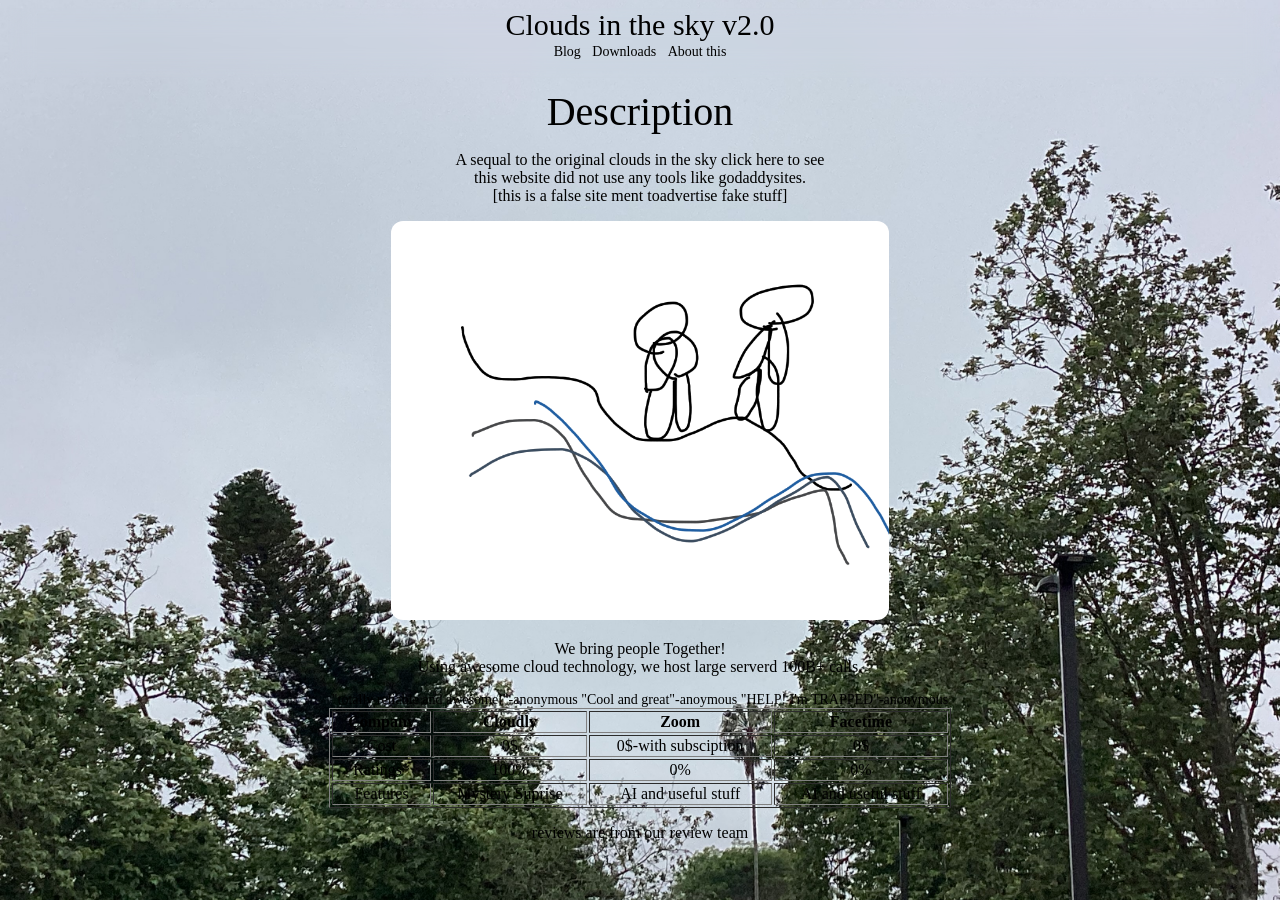
<file: index.html>
<!DOCTYPE html>
<html lang="en">
  <head>
    <script src="asset/main.js"></script>
    <title>Clouds in the sky v2.0</title>
    <link rel="icon" href="https://github.com/Sulca2099/computerhtmltest/blob/7974c6214eca6eacadaa7a6dddec486c7cea284b/Assets/fav.ico" type="image/x-icon">
    <link href="asset/main.css" type="text/css" rel="stylesheet"><!--load the framework css-->
  </head>
  <body class="body_text_enhan">
    <!--intilizes static background-->
    <div id="topbar"><a class="big_link" href="index.html">Clouds in the sky v2.0</a><br><a class= "link_tiny" href="blog/1.html"> Blog </a><a class="link_tiny" href="page/downloads.html"> Downloads </a><a class= "link_tiny" href="page/about.html"> About this </a></div><!--the topbar-->
    <div id="main"><!--body-->
      <div class="largededication">Description</div>
      <p>A sequal to the original clouds in the sky <a href="https://cloudsinthesky.godaddysites.com/" class="veryfancy">click here to see</a><br>
      this website did not use any tools like godaddysites.<br>[this is a false site ment toadvertise fake stuff]</p>
      <img class="img_clippings" width="40%" height="30%" src="asset/Logo.png" alt="a group of people who are happy">
      <p>We bring people Together!<br>Using awesome cloud technology, we host large serverd 100B+ calls.<br></p>
      <div class="quote">"totally reliable and awesome!"-anonymous "Cool and great"-anoymous "HELP! I'm TRAPPED"-anonymous</div>
      <table width="40%" height="30%" border="1">
          <thead>
            <tr>
              <th>Company</th>
              <th>Cloudly</th>
              <th>Zoom</th>
              <th>Facetime</th>
            </tr>
          </thead>
          <tbody>
            <tr>
              <td>Cost</td>
              <td>0$</td>
              <td>0$-with subsciption</td>
              <td>0$</td>
            </tr>
            <tr>
              <td>Ratings*</td>
              <td>100%</td>
              <td>0%</td>
              <td>0%</td>
            </tr>
            <tr>
              <td>Features</td>
              <td>Mystery Suprise</td>
              <td>AI and useful stuff</td>
              <td>AI and useful stuff</td>
            </tr>
          </tbody>
      </table>
    <p>reviews are from our review team</p>
    </div>
  </body>
</html>
</file>
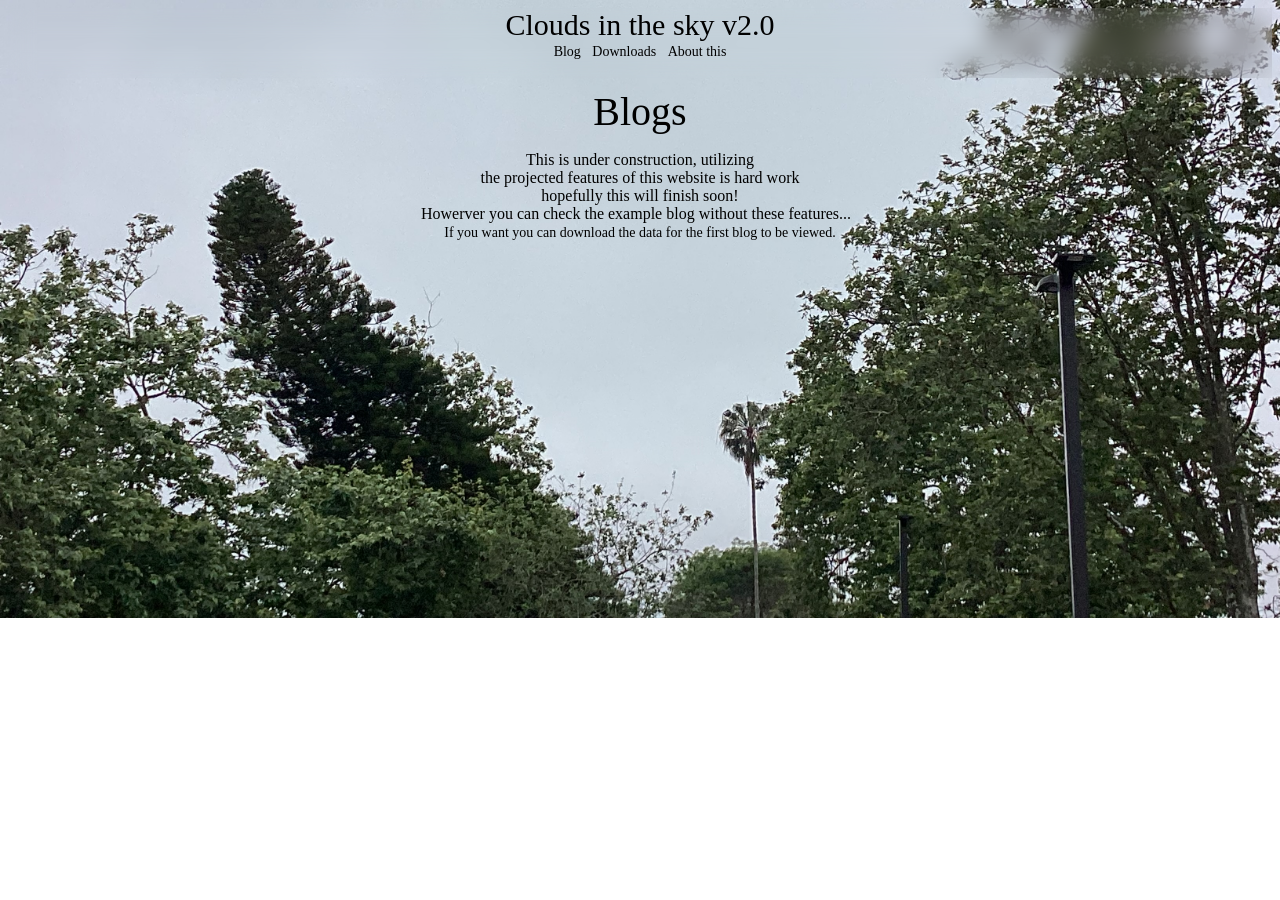
<file: blog/1.html>
<!DOCTYPE html>
<html lang="en">
  <head>
    <script src="../asset/main.js" onload="alert('js loaded...');" async></script>
    <link rel="icon" href="https://github.com/Sulca2099/computerhtmltest/blob/7974c6214eca6eacadaa7a6dddec486c7cea284b/Assets/fav.ico" type="image/x-icon">
    <link href="../asset/main.css" type="text/css" rel="stylesheet"><!--load the framework css-->
  </head>
  <body class="body_text_enhan" onload="test();// showBlogEntries();">
    <!--intilizes static background-->
    <div id="topbar"><a class="big_link" href="../index.html">Clouds in the sky v2.0</a><br><a class= "link_tiny" href="../blog/1.html"> Blog </a><a class="link_tiny" href="../page/downloads.html"> Downloads </a><a class= "link_tiny" href="../page/about.html"> About this </a></div><!--the topbar-->
    <div id="main"><!--body-->
      <div class="largededication">Blogs</div>
      <p id="blogbody">This is under construction, utilizing <br>the projected features of this website is hard work<br>hopefully this will finish soon!<br>Howerver you can check the example blog without these features... <a href="../page/susspeaks.html" class="link_tiny"><br><a class="link_tiny" href="blog.json" download>If you want you can download the data for the first blog to be viewed.</a></p>
      <div id="blog"></div>
    </div>
  </body>
</html>
</file>
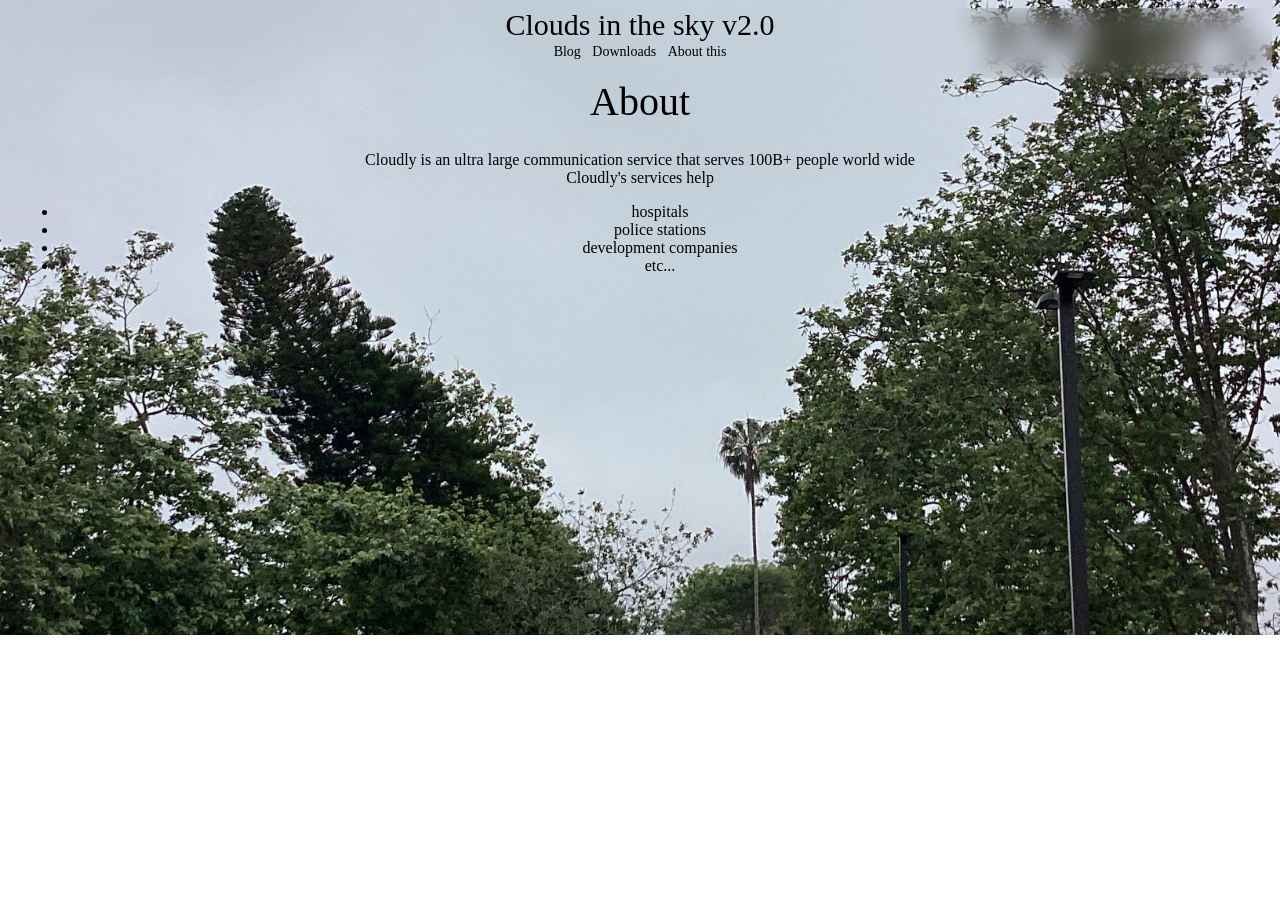
<file: page/about.html>
<!DOCTYPE html>
<html lang="en">
  <head>
    <script src="../asset/main.js"></script>
    <title>Clouds in the sky v2.0</title>
    <link rel="icon" href="https://github.com/Sulca2099/computerhtmltest/blob/7974c6214eca6eacadaa7a6dddec486c7cea284b/Assets/fav.ico" type="image/x-icon">
    <link href="../asset/main.css" type="text/css" rel="stylesheet"><!--load the framework css-->
  </head>
  <body class="body_text_enhan">
    <!--intilizes static background-->
    <div id="topbar"><a class="big_link" href="../index.html">Clouds in the sky v2.0</a><br><a class= "link_tiny" href="../blog/1.html"> Blog </a><a class="link_tiny" href="../page/downloads.html"> Downloads </a><a class= "link_tiny" href="../page/about.html"> About this </a></div><!--the topbar-->
    <div class="largededication">About</div>
    <div id="main"><!--body-->
      <p>
        Cloudly is an ultra large communication service that serves <span id="number">100B+</span> people world wide<br>Cloudly's services help<br>
        <ul><li>hospitals</li><li>police stations</li><li>development companies</li><li>etc...</li></ul>
      </p>
    </div>
  </body>
</html>
</file>
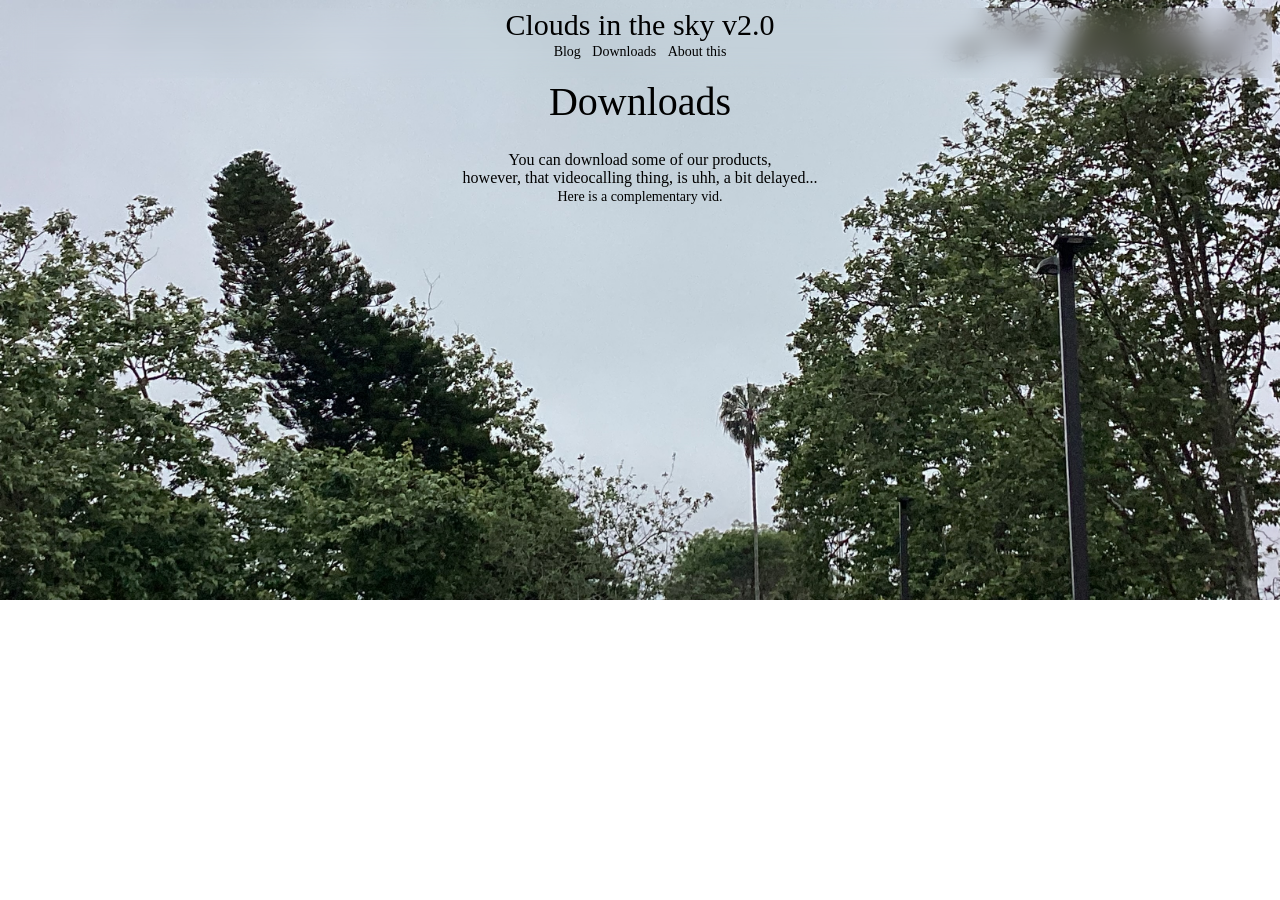
<file: page/downloads.html>
<!DOCTYPE html>
<html lang="en">
  <head>
    <script src="../asset/main.js"></script>
    <title>Clouds in the sky v2.0</title>
    <link rel="icon" href="https://github.com/Sulca2099/computerhtmltest/blob/7974c6214eca6eacadaa7a6dddec486c7cea284b/Assets/fav.ico" type="image/x-icon">
    <link href="../asset/main.css" type="text/css" rel="stylesheet"><!--load the framework css-->
  </head>
  <body class="body_text_enhan">
    <!--intilizes static background-->
    <div id="topbar"><a class="big_link" href="../index.html">Clouds in the sky v2.0</a><br><a class= "link_tiny" href="../blog/1.html"> Blog </a><a class="link_tiny" href="../page/downloads.html"> Downloads </a><a class= "link_tiny" href="../page/about.html"> About this </a></div><!--the topbar-->
    <div class="largededication">Downloads</div>
    <div id="main"><!--body-->
      <p>
        You can download some of our products, <br>however, that videocalling thing, is uhh, a bit delayed...<br>
        <a class="link_tiny" href="https://drive.google.com/file/d/1Y9oskhrtqdbpzd31Eb-4nFssxONsPR45/view?usp=sharing">Here is a complementary vid.</a>
      
      </p>
    
    </div>
  </body>
</html>
</file>
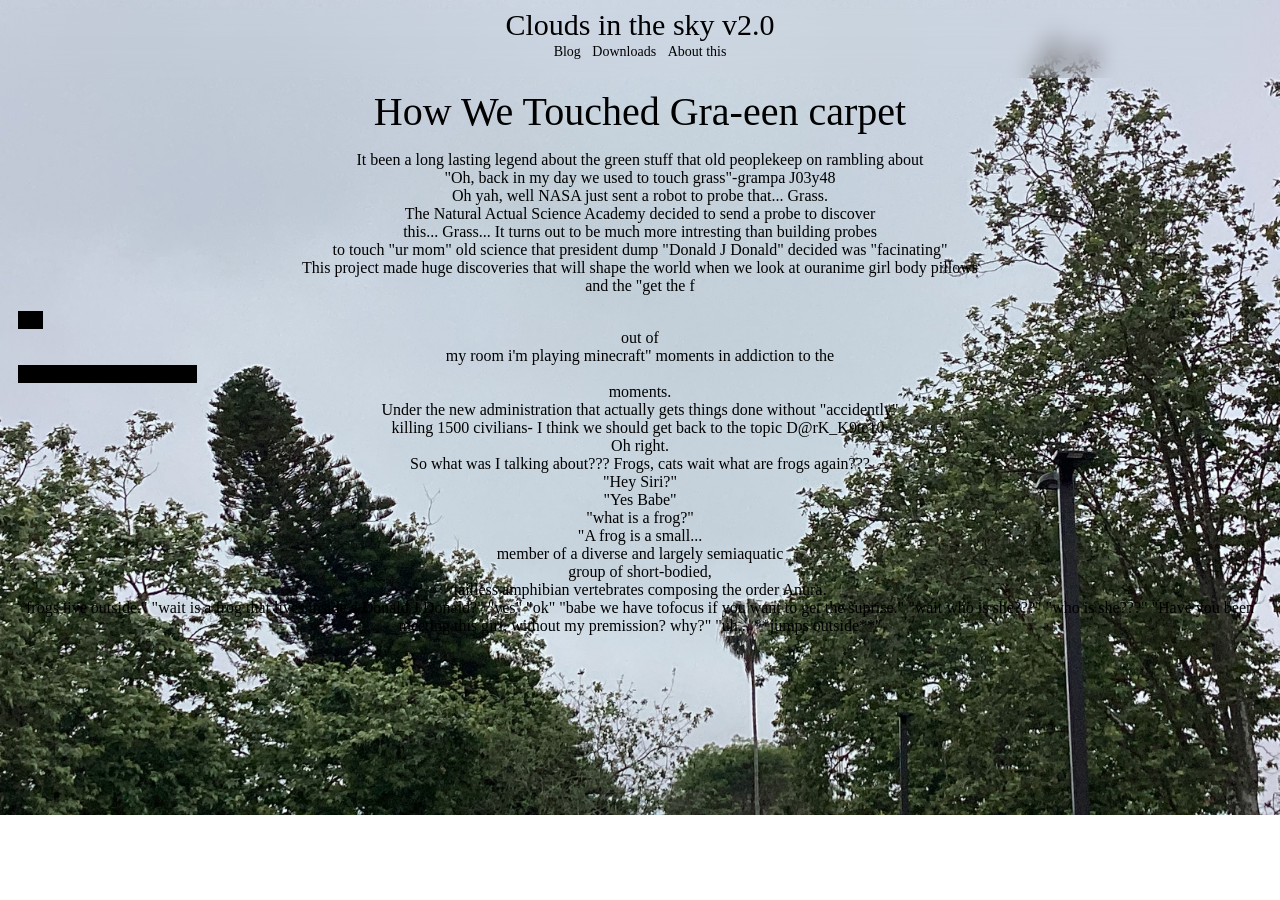
<file: page/susspeaks.html>
<!DOCTYPE html>
<html lang="en">
  <head>
    <script src="../asset/main.js"></script>
    <title>Clouds in the sky v2.0</title>
    <link rel="icon" href="https://github.com/Sulca2099/computerhtmltest/blob/7974c6214eca6eacadaa7a6dddec486c7cea284b/Assets/fav.ico" type="image/x-icon">
    <link href="../asset/main.css" type="text/css" rel="stylesheet"><!--load the framework css-->
  </head>
  <body class="body_text_enhan">
    <!--intilizes static background-->
    <div id="topbar"><a class="big_link" href="../index.html">Clouds in the sky v2.0</a><br><a class= "link_tiny" href="../blog/1.html"> Blog </a><a class="link_tiny" href="../page/downloads.html"> Downloads </a><a class= "link_tiny" href="../page/about.html"> About this </a></div><!--the topbar-->
    <div id="main"><!--body-->
      <div class="largededication">How We Touched Gra-een carpet</div>
      <p>
        It been a long lasting legend about the green stuff that old peoplekeep on rambling about<br>
        "Oh, back in my day we used to touch grass"-grampa J03y48<br>
        Oh yah, well NASA just sent a robot to probe that... Grass.<br>
        The Natural Actual Science Academy decided to send a probe to discover <br>
        this... Grass... It turns out to be much more intresting than building probes<br>
        to touch "ur mom" old science that president dump "Donald J Donald" decided was "facinating"<br>
        This project made huge discoveries that will shape the world when we look at ouranime girl body pillows<br>
        and the "get the f<div class="censored">rick</div> out of <br>
        my room i'm playing minecraft" moments in addiction to the<br>
        <div class="censored">Uh oh my table... its broken</div> moments.<br>
        Under the new administration that actually gets things done without "accidently" <br>
        killing 1500 civilians- I think we should get back to the topic D@rK_K9te10.<br>
        Oh right.<br>
        So what was I talking about??? Frogs, cats wait what are frogs again???<br>
        "Hey Siri?"<br>
        "Yes Babe"<br>
        "what is a frog?"<br>
        "A frog is a small... <br>member of a diverse and largely semiaquatic<br> 
        group of short-bodied, <br>tailless amphibian vertebrates composing the order Anura. <br>
        frogs live outside."
        "wait is a frog that lives inside a Donald J Donald?"
        "yes"
        "ok"
        "babe we have tofocus if you want to get the suprise."
        "wait who is she???"
        "who is she???"
        "Have you been meeting this girl, without my premission? why?"
        "uh... **jumps outside**"
        
    </p>
    </div>
  </body>
</html>

<!--I am going to proably base the webpages off this one, like a framework-->
</file>
<file: asset/main.css>
/*/////////CSS STYLES AND CONFIGURATIONS*/
:root{/*holds varibles*/
  --blur-amount:12px;/*this is for the blur to change it*/
  --blur-hovered:30px;/*this is the blur when hovered*/
  --text-color:black;/*this can be changed for the dark mode*/
  --border-rad:12px;/*this is the border settings*/
  --img-link:url('IMG_4439.jpeg');/*this is to define the background image*/
  --mode-hover-color:cyan;/*the backgorund for hovered links in topbar...*/
  --mode-hover-color-transparent:rgba(0,30,68,.2);
  --box-background-color:rgb(83, 83, 240);/*the box(like boxblog) background color)*/
}
#main{
  padding:10px;
  align-items:center;
  
  /*display:flex;*/
}
#main table{
  margin-left:auto;
  margin-right:auto;
  width:50%;
  justify-content: center;
}
#topbar{/*css for the topbar*/
  background-position-x: center;/*test for making it center*/
  top:0%;
  height:70px;
  background-color:rgba(0,0,0,0);/*set background color to transparent*/
  backdrop-filter:blur(var(--blur-amount));/*blurs the covered areas*/
  position:sticky;/*makes the topbar stay in one spot no matter what*/
  width:100% !important;/*this is to make sure that the top bar covers the whole screen width*/
  overflow:hidden;/*hides the display issues*/
  text-align:center;
}
.link_tiny{/*links in the topbar*/
  text-decoration:none;
  font-size:14px;
  padding:4px;
  background-color:rgba(0,0,0,0);
  color:var(--text-color);
}

.link_tiny:hover{/*links in the topbar when hovered*/
  background-color:var(--mode-hover-color-transparent);
  transform:scale(1.4);
  backdrop-filter:blur(var(--blur-hovered));
  clip-path:border-radius(var(--border-rad));
}
.big_link{/*the main link*/
  text-decoration:none;
  font-size:30px;
  background-color:rgba(0,0,0,0);
  color:var(--text-color);
}
.big_link:hover{
  transform:scale(1.25);
}
.publicdomaindedication{/*the dedication to public domain*/
  font-family:arial;/*loads profesional font*/
  font-size:6px;/*sets the text size to small*/
  color:var(--text-color);/*sets the color to changable based of mode*/
}
.largededication{
  font-size: 40px;
}
.publicdomaindedication img{/*over rides any existing stylestructure*/
  clip-path:none;/*overides the clip path*/
  width:16px;/*changes the width*/
  height:8px;/*changes the height*/
}
.publicdomaindedication a{/*customstyles*/
  text-decoration:none;/*rests the links decoration*/
  color:var(--text-color);/*sets the color to a changable color based of the mode*/
}
a.veryfancy{/*code to make links fancy*/
  text-decoration:none;/*this is for eliminating the blue line and underline*/
  background-color:rgba(0,0,0,0);/*I want the color to match the main background*/
  color:var(--text-color);/*color can change for dark mode*/
}
a.veryfancy:hover{/*code for links when you hover over them*/
  background-color:var(--mode-hover-color-transparent);/*color changes while hovered*/
  clip-path:border-radius(var(--border-rad)); 
}
.body_text_enhan{/*to allow the body to be custom*/
  text-align: center;/*centers the text*/
  background-image:var(--img-link);/*loading the image*/
  background-repeat:no-repeat;/*makes sure that the image does not repeat*/
  background-position:center;/*make sure that the background image is full centered*/
  background-size:cover;/*make sure that the background covers the whole webpage*/
}
.img_clippings{/*images will be clipped*/ 
  border-radius:var(--border-rad);
}
.block_hardedges{/*creating bl0ocks in the webpage*/
  background-color:var(--mode-hover-color);/*this will change when dark mode is activated*/
  
}
.quote{
  font-size:14px;
  animation: text_change 2.3s infinite alternative;
}
.test{/*to see if trhe main.css loaded on bottom for prioity to see if errors occured*/
  color:red;
  background-color:green;
  font-size:30px;
}

.censored{
  background-color: var(--text-color);
  color:var(--text-color);
  width: fit-content;
}
.censored:hover{
  background-color: rgba(0,0,0,0);
}
/*/////////CSS FONTS*/
@font-face{
  font-family:'profesional';/*names the font*/
  src:url('asset/profe.otf'); /*load the font*/
}
/*/////////CSS ANIMATIONS*/
@keyframes topbar_shrink{/*the top bar interactive shrink*/

}
@keyframes text_change{
  0% {color:var(--text-color);
  }
  33% {color:red;
  }
  66% {color:greem;
  }
  100% {color:orange;
  }
}
</file>
